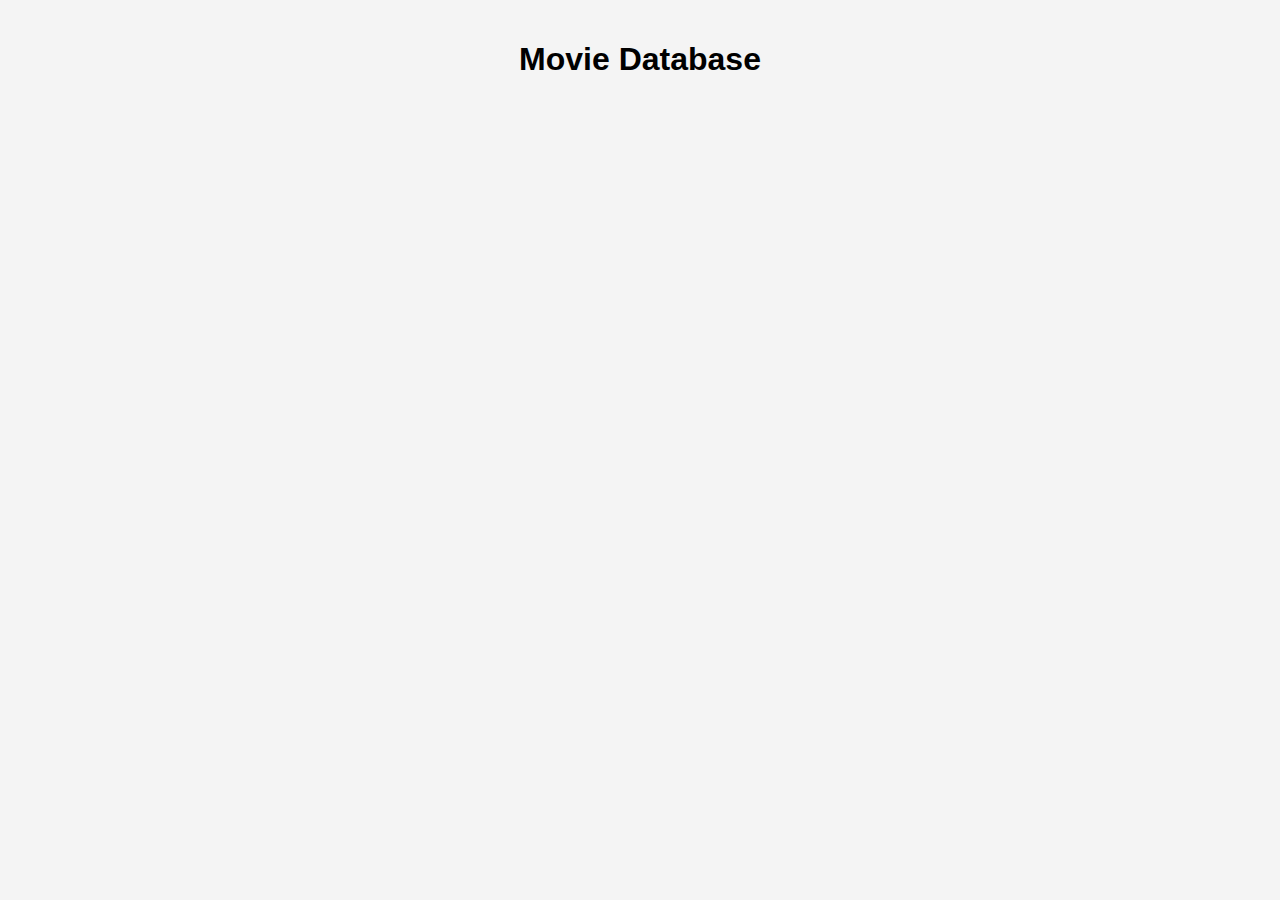
<file: index.html>
<!DOCTYPE html>
<html lang="en">
<head>
    <meta charset="UTF-8">
    <meta name="viewport" content="width=device-width, initial-scale=1.0">
    <title>Movie Database</title>
    <link rel="stylesheet" href="style.css">
</head>
<body>
    <div class="container">
        <h1>Movie Database</h1>
        <div id="movies-container"></div>
    </div>
    <script src="script.js"></script>
</body>
</html>
</file>
<file: style.css>
body {
    font-family: Arial, sans-serif;
    margin: 0;
    padding: 0;
    background-color: #f4f4f4;
}

.container {
    max-width: 800px;
    margin: 0 auto;
    padding: 20px;
}

h1 {
    text-align: center;
}

.movie {
    border: 1px solid #ccc;
    background-color: #fff;
    margin-bottom: 20px;
    padding: 20px;
}

.movie img {
    max-width: 100%;
    height: auto;
    display: block;
    margin-bottom: 10px;
}

.movie h2 {
    margin-top: 0;
}

.movie p {
    margin-bottom: 0;
}
</file>
